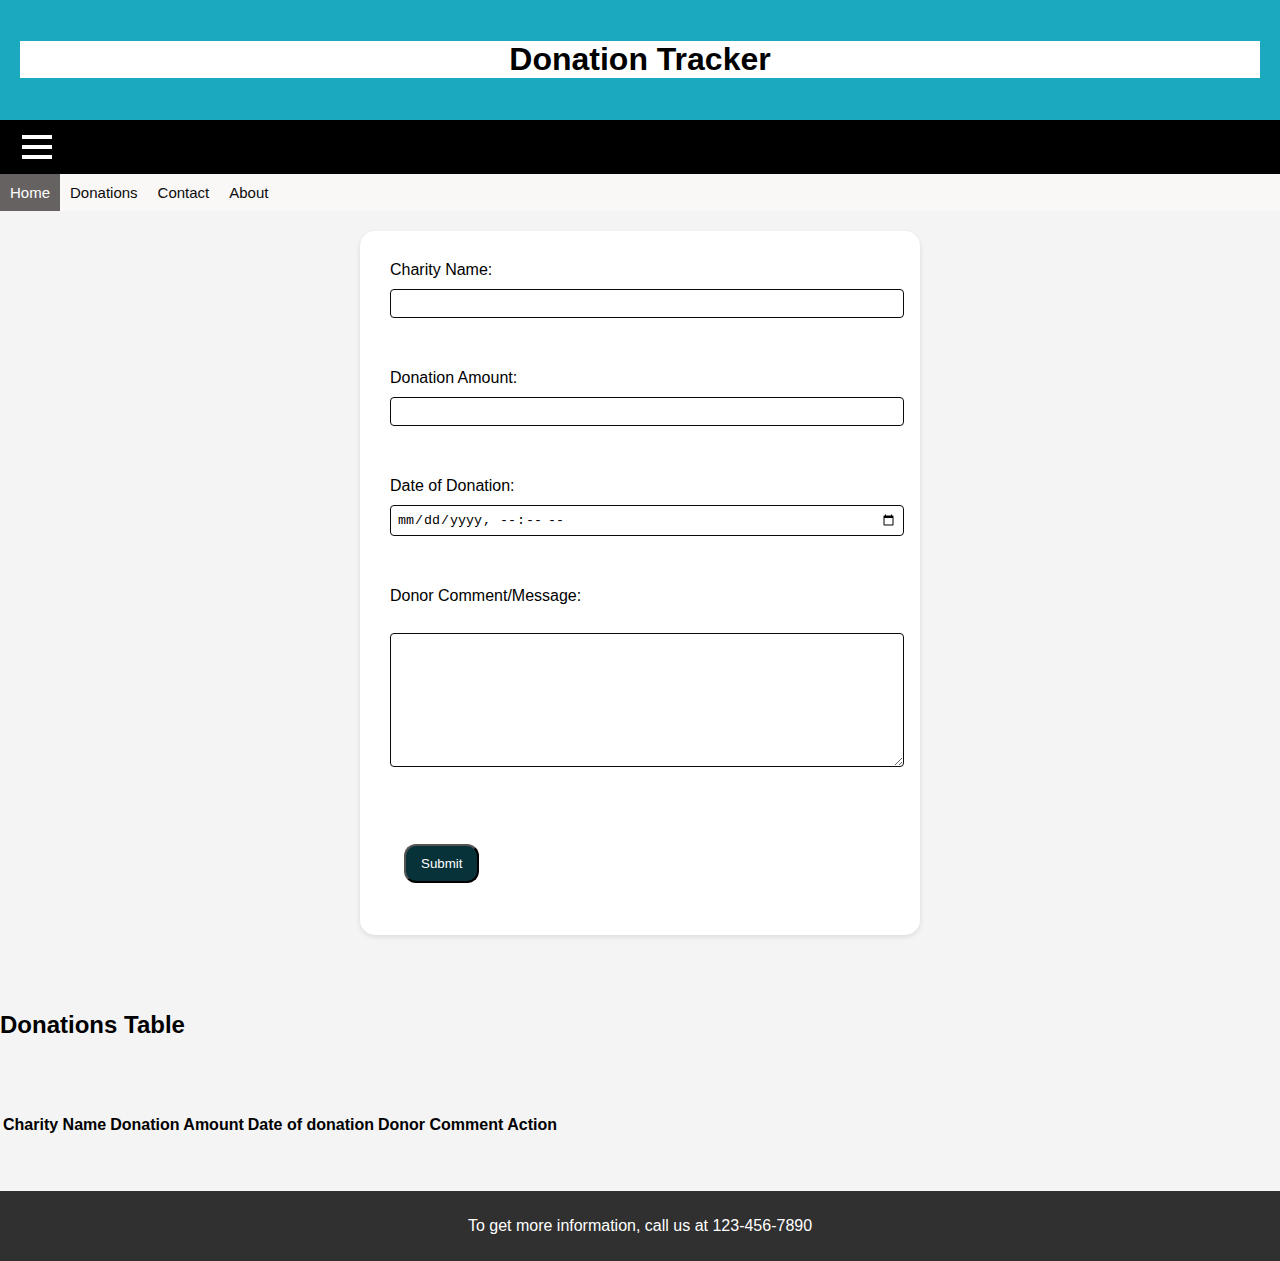
<file: index.html>
<!DOCTYPE html> 
<html lang="en">
<head>
    <meta charset="UTF-8">
    <meta name="viewport" content="width=device-width, initial-scale=1.0">
    <title>Donation Tracker Component</title>
    <link rel="stylesheet" href="styles.css">   
</head>
    <body>
        <header>
            <h1>Donation Tracker</h1>
        </header>
        <section>
            <nav class="site-nav">
                <button class="hamburger" aria-label="Toggle-menu">
                    <span class="bar"></span>
                    <span class="bar"></span>
                    <span class="bar"></span>
                </button>
        </nav>
        <div class="topnav">
            <a class="active" href="#home">Home</a>
            <a href="donations">Donations</a>
            <a href="#contact">Contact</a>
            <a href="#about">About</a>
        </div>
        </section>
        <section>
            <form id="donation-form">
                <label for="charityname">Charity Name:</label>
                <input type="text" id="charityname" name="charityname" >
                <span id ="charityname-error" class="error-message"></span>
                <br><br>
 
                <label for="donationamount">Donation Amount:</label>
                <input type="number" id="donationamount" name="donationamount">
                <span id ="donationamount-error" class="error-message"></span>
                <br><br>
 
                <label for="donationdate">Date of Donation:</label>
                <input type="datetime-local" id ="donationdate" name="donationdate">
                <span id ="donationdate-error" class="error-message"></span>
                <br><br>
 
                <label for="donorcomment">Donor Comment/Message:</label><br>
                <textarea id="donorcomment" name="donorcomment" rows="8" cols="55"></textarea>
                <span id ="donorcomment-error" class="error-message"></span>
                <br><br>
 
                <input type="submit" value="Submit">
            </form><br><br>
            
        </section>
        <section>
            <h2>Donations Table</h2>
           
            <br><br><br>
            <table id="donation">
                <tr>
                    <th>Charity Name</th>
                    <th>Donation Amount</th>
                    <th>Date of donation</th>
                    <th>Donor Comment</th>
                    <th>Action</th>
                </tr>
            </table><br><br><br>
        </section>
        <footer>
            <p>To get more information, call us at 123-456-7890</p>
        </footer>
        <script src="script.js"></script>












    </body>
</html>
</file>
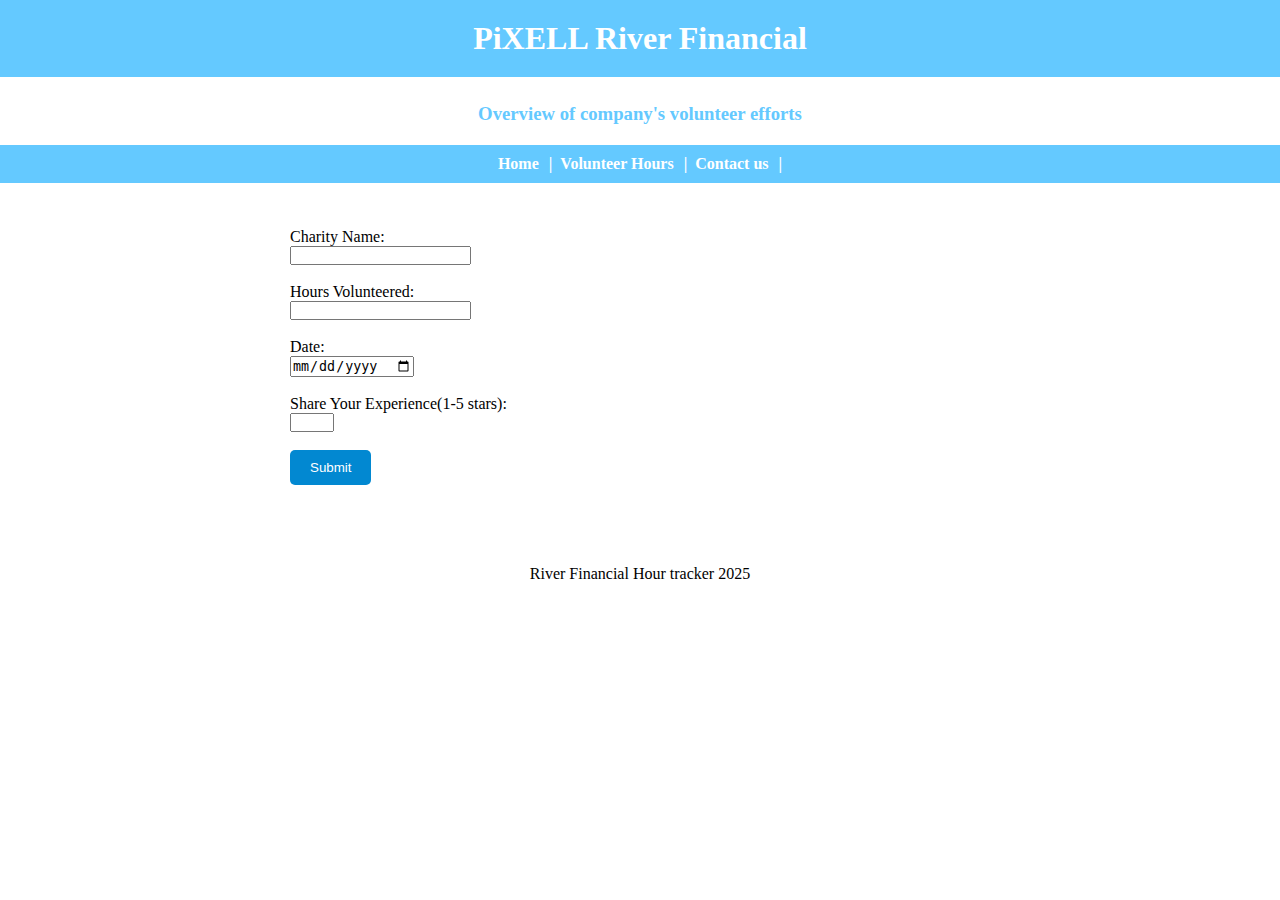
<file: volunteer_hours_tracker.html>
<!DOCTYPE html>
<html lang="en">
<head> 
    <meta charset= "UTF-8">
    <title> VOLUNTEER HOURS TRACKER</title>
    <link rel="stylesheet" href="style.css" >
</head>
<body>
    <header>
        <h1>PiXELL River Financial </h1>
    </header>
    <h3> Overview of company's volunteer efforts</h3>
    <button class="hamburger" aria-label="toggle menu">&#9776; </button>
    <nav class="nav">
        <a href="Home"> Home</a>
        <a href="volunteer_hours_tracker.html">Volunteer Hours</a>
        <a href="Contact us"> Contact us</a>
    </nav>
    <main>
        <form id="volunteerform">
            <div>
                <label for =" charityname">Charity Name:</label><br>
                <input type="text" id="charityname" name="charityname">
                <span id="charityerror" class="error"></span><br><br>
            </div>
            <div>
                <label for="hoursvolunteered"> Hours Volunteered:</label><br>
                <input type="text" id="hoursvolunteered" name="hoursvolunteered">
                <span id="hourserror" class="error"></span><br><br>
            </div>
            <div>
                <label for ="date"> Date:</label><br>
                <input type="date" id="date" name="date">
                <span id="dateerror" class="error"></span><br><br>
            </div>
            <div>
                <label for="experience">Share Your Experience(1-5 stars):</label><br>
                <input type="number" id="experience" name="experience" min="1" max="5">
                <span id="ratingerror" class="error"></span><br>
            </div>
            <br>
            <button type ="submit">Submit</button>
        </form>
    </main>

<footer>
    <p>River Financial Hour tracker 2025</p>
</footer>
    <script src="script.js"></script>
</body>
</html>
</file>
<file: styles.css>
/* styles.css */
 
 
body {
    font-family: Arial, sans-serif;
    margin: 0;
    padding: 0;
    background-color: #f4f4f4; /* Light background for contrast */
}
 
 
header {
    background-color: rgb(26, 169, 190);
    padding: 20px;
    text-align: center;
}
 
h1 {
    background-color: white;
}
 
.site-nav {
    position: relative;
    background: #000;
    padding: 0.5rem 1rem;
    display: flex;
    justify-content: flex-start;
}
 
.hamburger {
    flex-direction: column;
    background: transparent;
    border: none;
    cursor: pointer;
    margin-right: auto;
}
 
.hamburger .bar {
    display: block;
    width: 30px;
    height: 4px;
    margin: 6px auto;
    background-color: #fff;
}
 
.topnav.show {
    display: flex;
    flex-direction: column;
}
 
/* Add a black background color to the top navigation */
.topnav {
    background-color: #faf7f7;
    overflow: hidden;
    justify-content: flex-start;
  }
 
/* Style the links inside the navigation bar */
.topnav a {
    float: left;
    color: #0b0b0b;
    text-align: left;
    padding: 10px;
    text-decoration: black;
    font-size: 15px;
}
 
/* Change the color of links on hover */
.topnav a:hover {
    background-color: #ddd;
    color: black;
}
 
/* Add a color to the active/current link */
.topnav a.active {
    background-color: #676262;
    color: white;
  }
 
/* Form Styles */
form {
    background-color: white;
    padding: 30px;
    border-radius: 15px;
    box-shadow: 0 2px 5px rgba(34, 17, 17, 0.1);
    max-width: 500px;
    margin: 20px auto;
}
 
form label {
    display: block;
    margin-bottom: 10px;
}
 
form input[type="text"],
form input[type="number"],
form input[type="datetime-local"],
form textarea {
    width: 100%;
    padding: 6px;
    margin-bottom: 15px;
    border: 1px solid #0a0a0a;
    border-radius: 4px;
}
 
form input[type="submit"] {
    background-color: #083239; /* Button color */
    border-radius: 12px;
    color: white;
    padding: 10px 15px;
    cursor: pointer;
    margin: 22px 14px;
}
 
form input[type="submit"]:hover {
    background-color: rgb(17, 1, 1); /* Hover color for button */
}
 
/* Footer Styles */
footer {
    background-color: #303030; /* Footer color */
    color: white;
    text-align: center;
    padding: 10px 0;
    position: relative;
    bottom: 0;
    width: 100%;
}
 
@media screen and (max-width: 768px) {
    .site-nav{
        text-align: center;
    }
 
    .topnav {
        display: none;
        flex-direction: column;
        width: 100%;
        text-align: left;
        padding-top: 10px;
    }
 
    .topnav a {
        display: block;
        padding: 10px 0;
    }
}
 
.error-message {
    color: red;
    font-style: italic;
}
</file>
<file: style.css>
/* This is for resetting the whole form */
* {
    margin: 0;
    padding: 0;
    box-sizing: 0;
}

/* For styling the main header h1 */
h1 {
    background-color: #64c9ff;
    color:rgb(255, 255, 255);
    padding: 20px;
    text-align: center;
}

/* This is for styling the h3 */
h3 {
    background-color: white;
    text-align: center;
    margin-top: 2%;
    color:#64c9ff
}

/* This is for styling the nvabar */
nav {
    background-color: #64c9ff;
    padding: 10px;
    margin:20px 0;
    text-align: center;
    border-radius: 0px;
}

/* This is for styling the text in the navbar */
nav a {
    margin: 2px;
    color: white;
    font-weight: bold;
    text-decoration: None;
}

/*  This is to get the | between the content in the navbar */
nav a::after {
    content:"|";
    margin-left: 10px;
    color: white;
    text-decoration: None;
}

/*  This is for the hamburger menu option */
.hamburger {
    display: none;
    position: absolute;
    top: 18px;
    right: 20px;
    font-size: 1.8rem;
    background: none;
    border: none;
    color: #fff;
    cursor: pointer;
}

/* This is to edit the main content of the HTML */
main {
    background-color: white;
    padding: 25px;
    border-radius: 10px;
    max-width: 700px;
    margin: 0 auto;
}

/* This is for styling the submit button */
button {
    padding: 10px 20px;
    background-color: #0288d1;
    color: white;
    border: none;
    border-radius: 5px;
    cursor: pointer;
}

/*  This is for getting the footer styled */
footer {
    margin-top:40px;
    text-align: center;
    padding: 15px;
    background-color: 15px;
}

/*  This is used to convert the navbar into the hamburger menu */
@media (max-width: 600px) {
    .hamburger {
        display: block;
      }
    
      .nav {
        display: none;
        flex-direction: column;
        position: absolute;
        top: 60px;  
        left: 0;
        width: 100%;
      }

      .nav.active {
        display: flex;
      }
    }
</file>
